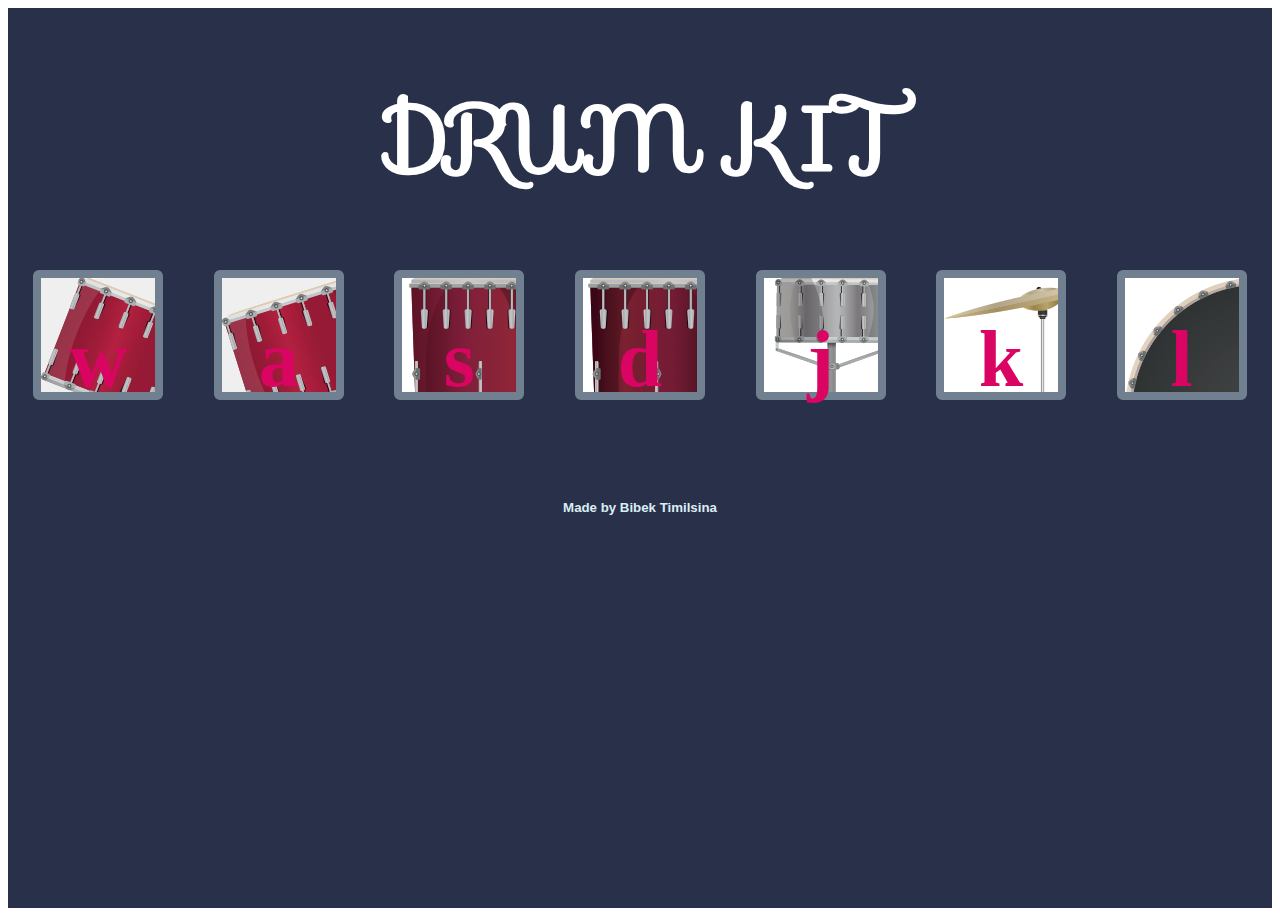
<file: index.html>
<!DOCTYPE html>
<html lang="en">
<head>
    <meta charset="UTF-8">
    <meta http-equiv="X-UA-Compatible" content="IE=edge">
    <meta name="viewport" content="width=device-width, initial-scale=1.0">
    <title>Drum Kit</title>
    <link rel="stylesheet" href="https://fonts.googleapis.com/css?family=Sofia">
    <link rel="stylesheet" href="https://cdnjs.cloudflare.com/ajax/libs/font-awesome/6.2.1/css/all.min.css" integrity="sha512-MV7K8+y+gLIBoVD59lQIYicR65iaqukzvf/nwasF0nqhPay5w/9lJmVM2hMDcnK1OnMGCdVK+iQrJ7lzPJQd1w==" crossorigin="anonymous" referrerpolicy="no-referrer" />
    <link rel="stylesheet" href="index.css">
</head>
<body>
    <div class="container" id="container">
       <div class="title">
        <h1>DRUM <i class="fa-solid fa-drum"></i> KIT</h1>
       </div>
       <div class="number">
        <button class="drum w">w</button>
        <button class="drum a">a</button>
        <button class="drum s">s</button>
        <button class="drum d">d</button>
        <button class="drum j">j</button>
        <button class="drum k">k</button>
        <button class="drum l">l</button>
        
       </div>
       <div class="footer">
           <h5>Made by Bibek Timilsina</h5>
       </div>
    </div>
</body>
<script src="index.js"></script>
</html>
</file>
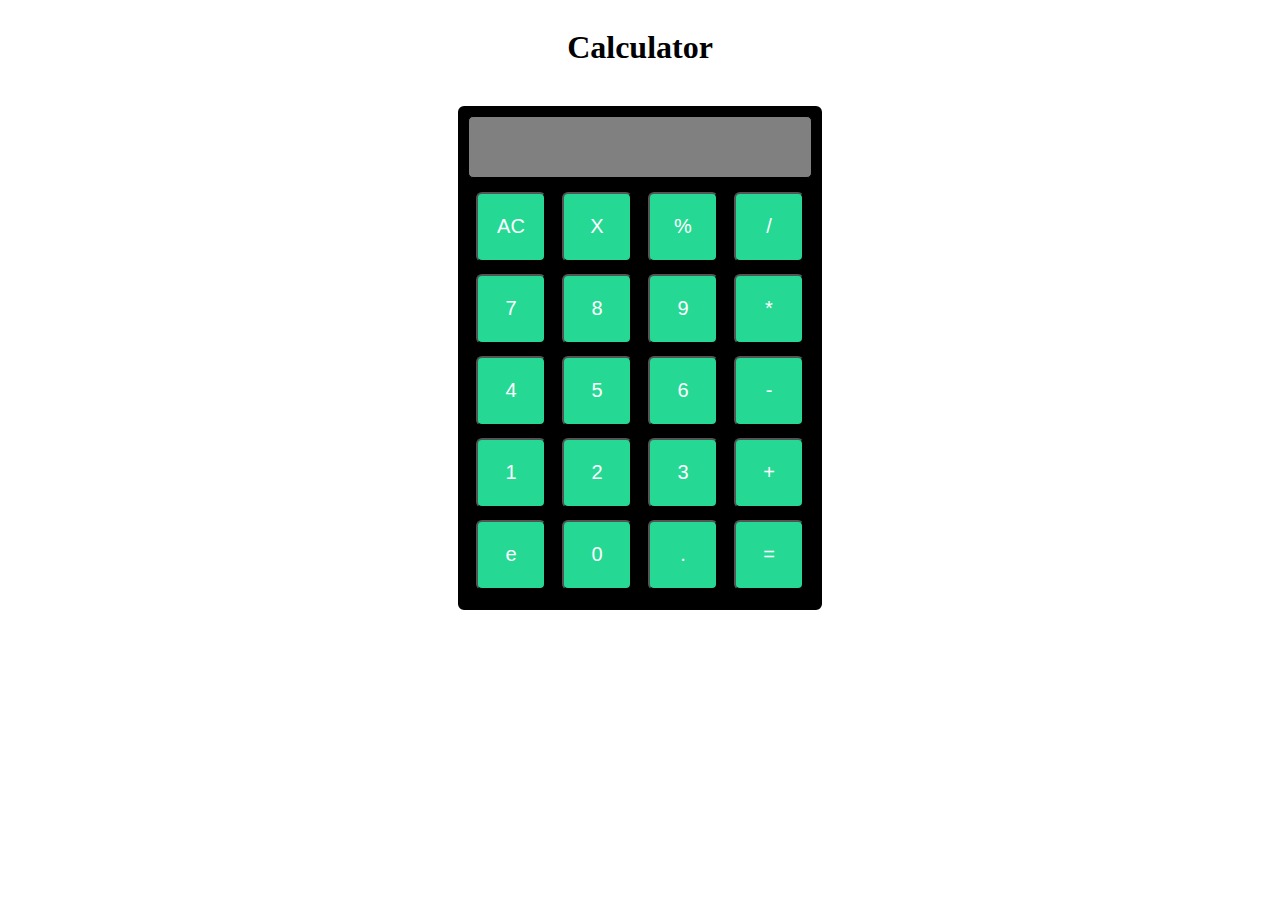
<file: calculator/index.html>
<!DOCTYPE html>
<html lang="en">
<head>
    <meta charset="UTF-8">
    <meta http-equiv="X-UA-Compatible" content="IE=edge">
    <meta name="viewport" content="width=device-width, initial-scale=1.0">
    <title>Simple calculator</title>
    <style>
      body{
          display: flex;
          align-items: center;
          justify-content: center;
      }
      #container{
        height: 500px;
        width: 360px;
        border:2px solid  black;
        border-radius:6px;
        background-color: black;
        color: white;
      }
      #display
      {
        text-align: right;
        height:60px;
        background-color: grey;
        border: 1px solid black;
        border-radius: 5px;
        margin:8px;
      }
      .heading{
        text-align: center;
      }
    .btn{
        color:white;
        background-color:rgba(40, 235, 160, 0.925);
       margin: 6px;
        width: 70px;
        height: 70px;
        border-radius: 6px;
        font-size: 20px;
      }
      #btn-container{
          display: grid;
          justify-content: space-around;
      }
      #show{
          font-size: 20px;
          color: white;
      }
   
       
    </style>
</head>
<body>
    <div id="body">
        <h1 class="heading" id="heading">Calculator</h1>
        <br>
        <div id="container" >
                <div id="display">
                    <p id="show"></p>
                </div>
                <div id="btn-container">
                <div>
                    <button class="btn" id="">AC</button>  
                    <button class="btn" id="">X</button>
                    <button class="btn" id="">%</button>
                    <button class="btn" id="">/</button>
                </div>
                <div>
                    <button class="btn" id="">7</button>
                    <button class="btn" id="">8</button>
                    <button class="btn" id="">9</button>
                    <button class="btn" id="">*</button>
                </div>
                <div>
                    <button class="btn" id="">4</button>
                    <button class="btn" id="">5</button>
                    <button class="btn" id="">6</button>
                    <button class="btn" id="">-</button>
                </div>
                <div>
                    <button class="btn" id="">1</button>
                    <button class="btn" id="">2</button>
                    <button class="btn" id="">3</button>
                    <button class="btn" id="">+</button>
                </div>
                <div>
                    <button class="btn" id="">e</button>
                    <button class="btn" id="">0</button>
                    <button class="btn" id="">.</button>
                    <button class="btn" id="">=</button>
                </div>
                      


                </div>
            </div>
        </div>
</body>
<script src="calculator.js"></script>

</html>
</file>
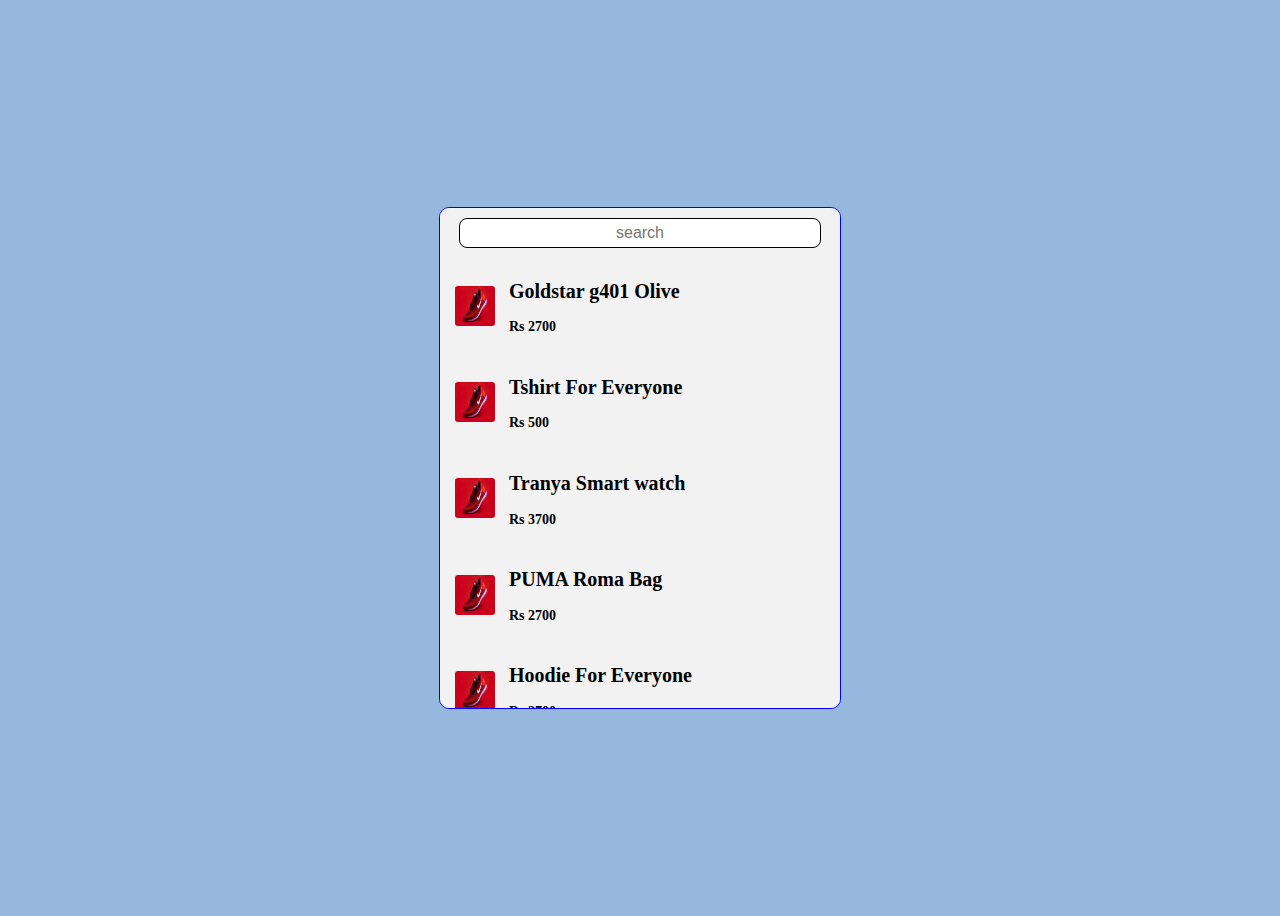
<file: search bar in js/index.html>
<!DOCTYPE html>
<html lang="en">

<head>
    <meta charset="UTF-8">
    <meta http-equiv="X-UA-Compatible" content="IE=edge">
    <meta name="viewport" content="width=device-width, initial-scale=1.0">
    <title>Search Items</title>
    <link rel="stylesheet" href="index.css">

</head>

<body>
    <div class="container">
        <div class="search">
            <form class="form">
                <input id="input" type="text" placeholder="search" onkeyup="search()">
            </form>

        </div>
        <div class="items" id="items">
            <div class="product">
                <img src="Bibek_Timilsina.jpg" alt="photo">
                <div class="pdc">
                    <h2 class="text">Goldstar g401 Olive </h2>
                    <h3 class="price">Rs 2700</h3>
                </div>
            </div>
            <div class="product">
                <img src="Bibek_Timilsina.jpg" alt="photo">
               <div class="pdc">
                    <h2 class="text">Tshirt For Everyone </h2>
                    <h3 class="price">Rs 500</h3>
                </div>
            </div>
            <div class="product">
                <img src="Bibek_Timilsina.jpg" alt="photo">
                <div class="pdc">
                    <h2 class="text">Tranya Smart watch </h2>
                    <h3 class="price">Rs 3700</h3>
                </div>
            </div>
            <div class="product">
                <img src="Bibek_Timilsina.jpg" alt="photo">
                <div class="pdc">
                    <h2 class="text">PUMA Roma Bag </h2>
                    <h3 class="price">Rs 2700</h3>
                </div>

            </div>
            <div class="product">
                <img src="Bibek_Timilsina.jpg" alt="photo">
                <div class="pdc">
                    <h2 class="text">Hoodie For Everyone </h2>
                    <h3 class="price">Rs 2700</h3>
                </div>
            </div>
            <div class="product">
                <img src="Bibek_Timilsina.jpg" alt="photo">
                <div class="pdc">
                    <h2 class="text">Grand Court Sneaker</h2>
                    <h3 class="price">Rs 2700</h3>
                </div>
            </div>
            <div class="product">
                <img src="Bibek_Timilsina.jpg" alt="photo">
                <div class="pdc">
                    <h2 class="text">Tranya Tshirt</h2>
                    <h3 class="price">Rs 2700</h3>
                </div>
            </div>
            <div class="product">
                <img src="Bibek_Timilsina.jpg" alt="photo">
                <div class="pdc">
                    <h2 class="text">Gildan Men's Crew Tshirt</h2>
                    <h3 class="price">Rs 2700</h3>
                </div>
            </div>
            <div class="product">
                <img src="Bibek_Timilsina.jpg" alt="photo">
                <div class="pdc">
                    <h2 class="text">Adidas Sneaker </h2>
                    <h3 class="price">Rs 2700</h3>
                </div>
            </div>
            <div class="product">
                <img src="Bibek_Timilsina.jpg" alt="photo">
                <div class="pdc">
                    <h2 class="text">Adidas Grand Court Sneaker</h2>
                    <h3 class="price">Rs 2700</h3>
                </div>
            </div>
            <div class="product">
                <img src="Bibek_Timilsina.jpg" alt="photo">
                <div class="pdc">
                    <h2 class="text">Fashionable Bags</h2>
                    <h3 class="price">Rs 2700</h3>
                </div>
            </div>

        </div>

    </div>
    <script src="index.js"></script>
</body>
</html>
</file>
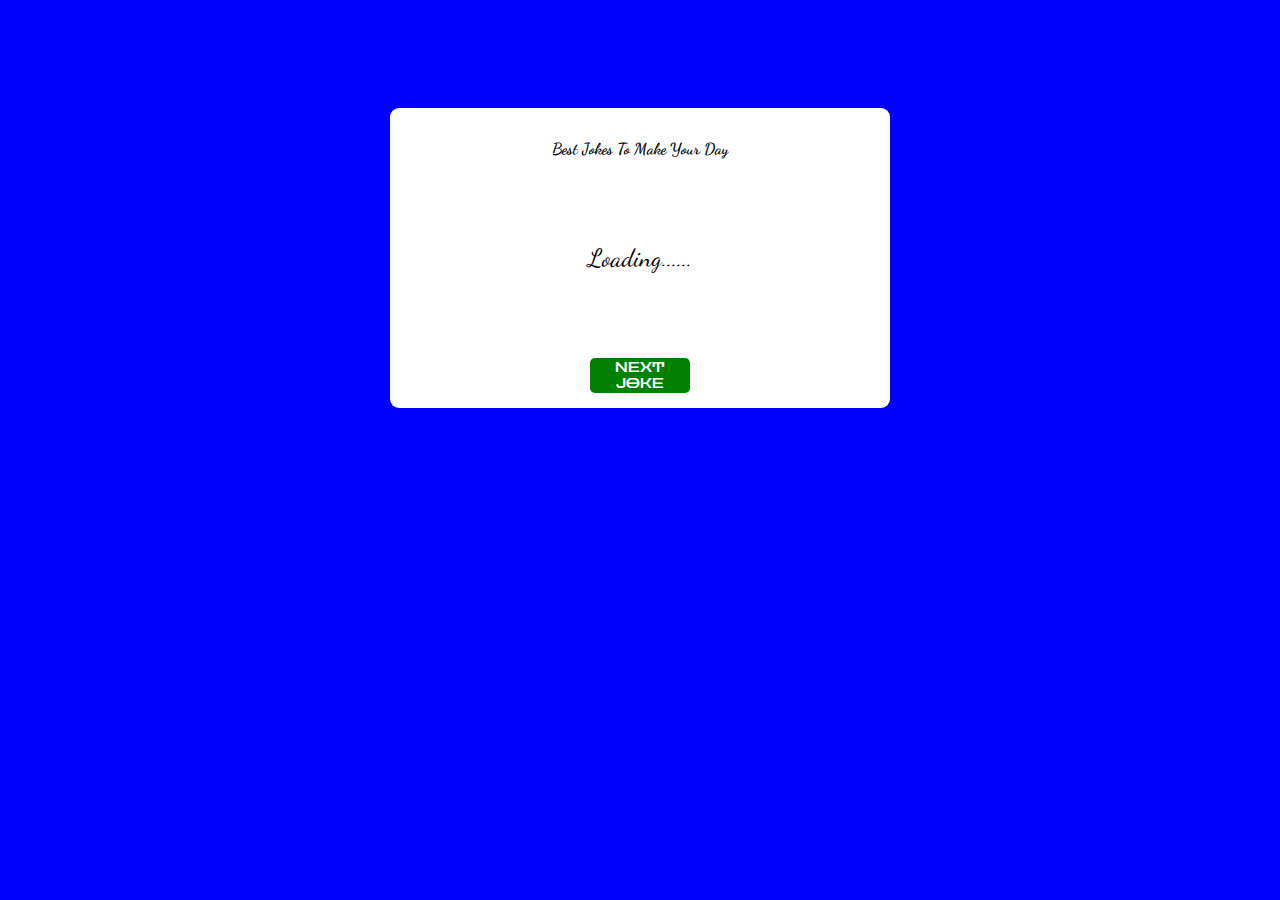
<file: jokes.html>
<!DOCTYPE html>
<html lang="en">
<head>
    <meta charset="UTF-8">
    <meta http-equiv="X-UA-Compatible" content="IE=edge">
    <meta name="viewport" content="width=device-width, initial-scale=1.0">
    <title>Jokes</title>
    <link rel="preconnect" href="https://fonts.googleapis.com"><link rel="preconnect" href="https://fonts.gstatic.com" crossorigin><link href="https://fonts.googleapis.com/css2?family=Dancing+Script:wght@500&display=swap" rel="stylesheet">
    <link rel="preconnect" href="https://fonts.googleapis.com"><link rel="preconnect" href="https://fonts.gstatic.com" crossorigin><link href="https://fonts.googleapis.com/css2?family=Dancing+Script:wght@500&family=Zen+Dots&display=swap" rel="stylesheet">     
    <style>
    
    
        body{
            background-color: blue;

        }
        div#body{
            display:flex;
            align-items: center;
            justify-content: center;
        }
        div#container{
            width:500px;
            height: 300px;
            background-color: white;
            color:black;
            margin: 100px -50px 100px -50px;
            border-radius: 9px;
            text-align: center;
        }
        h3{ padding-top: 15px;
             font-size: 30px;
            font-family: 'Dancing Script', cursive;                                   
            font-size: medium;

        }
        p.jokes{
            display: flex;
            align-items: center;
            justify-content: center;
            height: 150px;
            font-family: 'Dancing Script', cursive;
            font-size: 25px;
        }
        button{
            position: relative;
            background-color:green;
            color: white;
            height: 35px;
            width: 100px;
            border:none;
            border-radius: 5px;
            opacity: 1;
            transition: 0.3s;
            font-family: 'Zen Dots', cursive;
        }
        button:hover{
            opacity: 0.8;
            transition-duration: 0.1s;
        }
        button:after {
        content: "";
        display: block;
        position: absolute;
        border-radius: 4em;
        left: 0;
        top:0;
        width: 100%;
        height: 100%;
        opacity: 0;
        transition: all 0.5s;
        box-shadow: 0 0 8px 30px black;
        }

        button:active:after {
        box-shadow: 0 0 0 0 white;
        position: absolute;
        border-radius: 4em;
        left: 0;
        top:0;
        opacity: 1;
        transition: 0s;
        }

        button:active {
        top: 1px;
        }



    </style>
</head>
<body>
    <div id="body">
        <div id="container">
            <h3 class="header">Best Jokes To Make Your Day</h3>
            <p class="jokes" id="jokes">Loading......</p>
            <button id="jokesbtn">NEXT JOKE</button>
        </div>
    </div>
</body>
<script>
    // const jokes=document.getElementById('jokes');
    // const button=document.getElementById("jokesbtn");

    // const generatejokes=()=>{
    //     const setheader={
    //         headers :{
    //             Accept:"application/json"
    //         }
    //     }

    //     fetch("https://icanhazdadjoke.com/", setheader)

    //     .then((res)=> res.json())
    //     .then((data)=>{
    //         jokes.innerHTML=data.joke;
    //     })
    // }

    // button.addEventListener("click" ,generatejokes);
    // generatejokes();
    const jokes=document.getElementById('jokes');
    const button=document.getElementById("jokesbtn");

    const generatejokes=async()=>{
        try{
        const setheader={
            headers :{
                Accept:"application/json"
            }
        }

       const res=await fetch("https://icanhazdadjoke.com/", setheader);
       const data=await res.json();
       jokes.innerHTML=data.joke;
    }catch(err){
            console.log=`error is ${err}`;
        }

     }
    button.addEventListener("click" ,generatejokes);
    generatejokes();
</script>
</html>
</file>
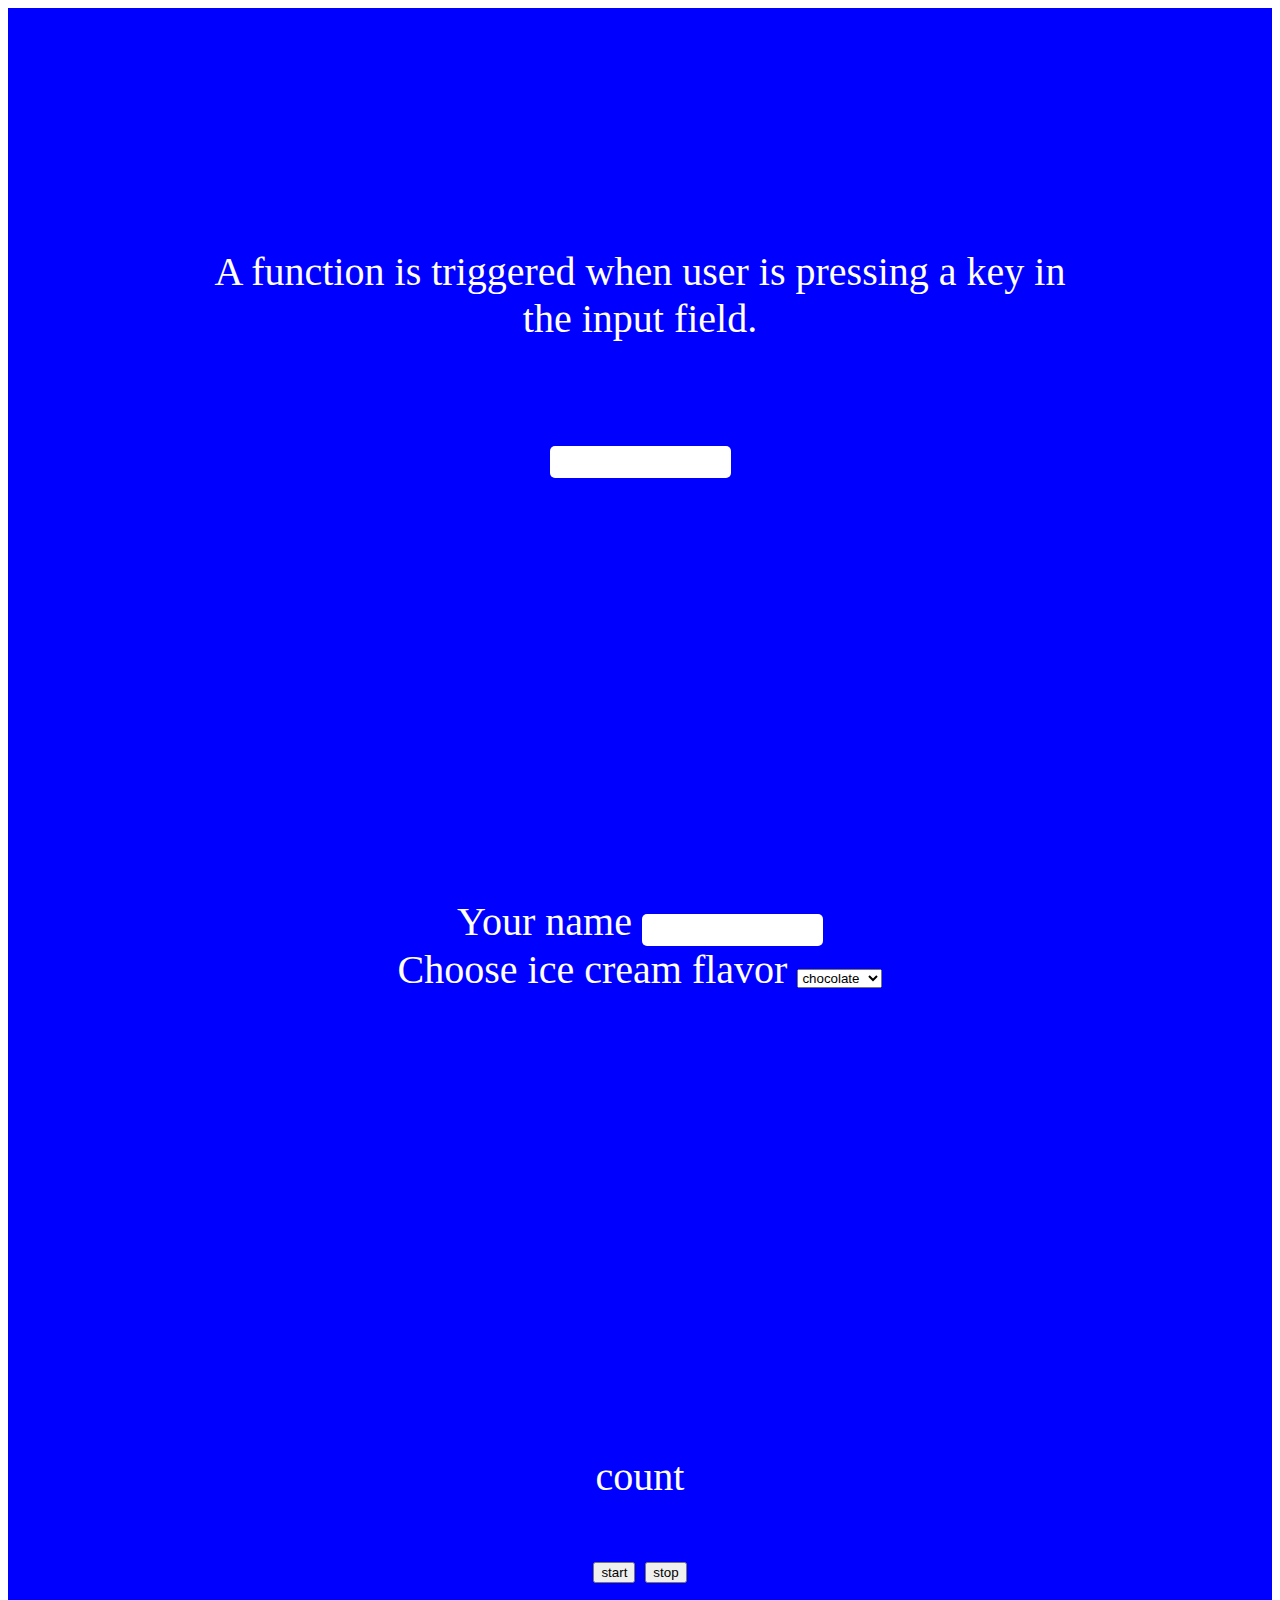
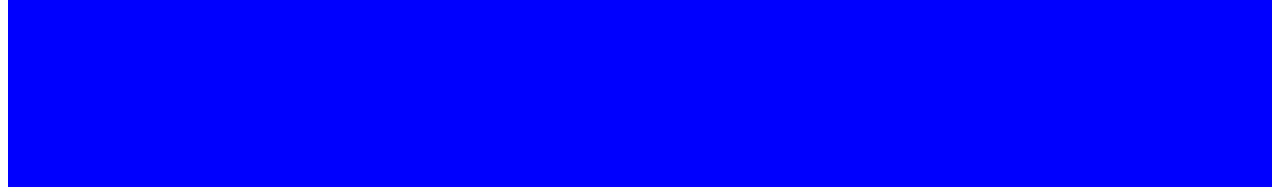
<file: keypress.html>
<!DOCTYPE html>
<html lang="en">
<head>
    <meta charset="UTF-8">
    <meta http-equiv="X-UA-Compatible" content="IE=edge">
    <meta name="viewport" content="width=device-width, initial-scale=1.0">
    <title>studyjavascript</title>
    <style>
        div{
            text-align: center;
        }
        .main , .main2, .main3{
            background-color: blue;
            color: white;
            font-size: 40px;
            padding: 200px;
            
        }
        input.effect{
            background-color: white;
            color: blue;
            height: 30px;
            border: brown;
            border-radius: 5px;
        }
        #display, #result{
            color: gray;
            font-size: 20px;
        }
    
    </style>
</head>
<body>
    <div class="main">
        <div>
            <p id="date"></p>
            <p>A function is triggered when user is pressing a key in the input field.</p>
            <br>
            <input type="text" onkeypress="keyPress()" class="effect">
            <br>
            <p id="display"></p>
        </div>
    </div>
    <div class="main2">
      <div>
            <lebel  for="">Your name </lebel>
            <input type=" text" class="effect" id="ice">
            <br>
            <lebel> Choose ice cream flavor</lebel>
            <select name="icecream" id="icecream">
                <option value="chocolate">chocolate</option>
                <option value="vanilla">vanilla</option>
                <option value="strawberry">strawberry</option>
            </select>
            <p id="result"></p>
     </div>    
    </div>
    <div class="main3">
        <div>
              <p id="count">count</p>
             <button id="btn1">start</button>
             <button id="btn2">stop</button>
       </div>    
      </div>
    <script>
        (function(){
            setInterval(() => {
                let showdate=document.getElementById("date");
                showdate.innerHTML=new Date().toLocaleTimeString();
            }, 1000)
        })();

        const keyPress=()=>{
            document.getElementById("display").innerHTML=`you press ${event.key} with value ${event.code}`;
        }
        const icecream=document.getElementById("icecream");
        icecream.addEventListener('change',()=>{
            const inputname=document.getElementById("ice").value;
            const selecting=document.getElementById("icecream").value;
            const result=document.getElementById('result');
            result.innerHTML=`Mr ${inputname} select ${selecting} ice-cream flavor.`;
        })
        
        const show=document.getElementById("count");
        const startcount=document.getElementById("btn1");
        const stopcount=document.getElementById("btn2");
        let timeset;
        let num=0;
        startcount.addEventListener("click", ()=>{
            show.innerHTML="loading...";
            timeset=setInterval(()=>{
                show.innerHTML=`${num}`;
                num++;
            },1000);

        })
        stopcount.addEventListener("click",()=>{
            clearInterval(timeset);
        })
    </script>
</body>
</html>
</file>
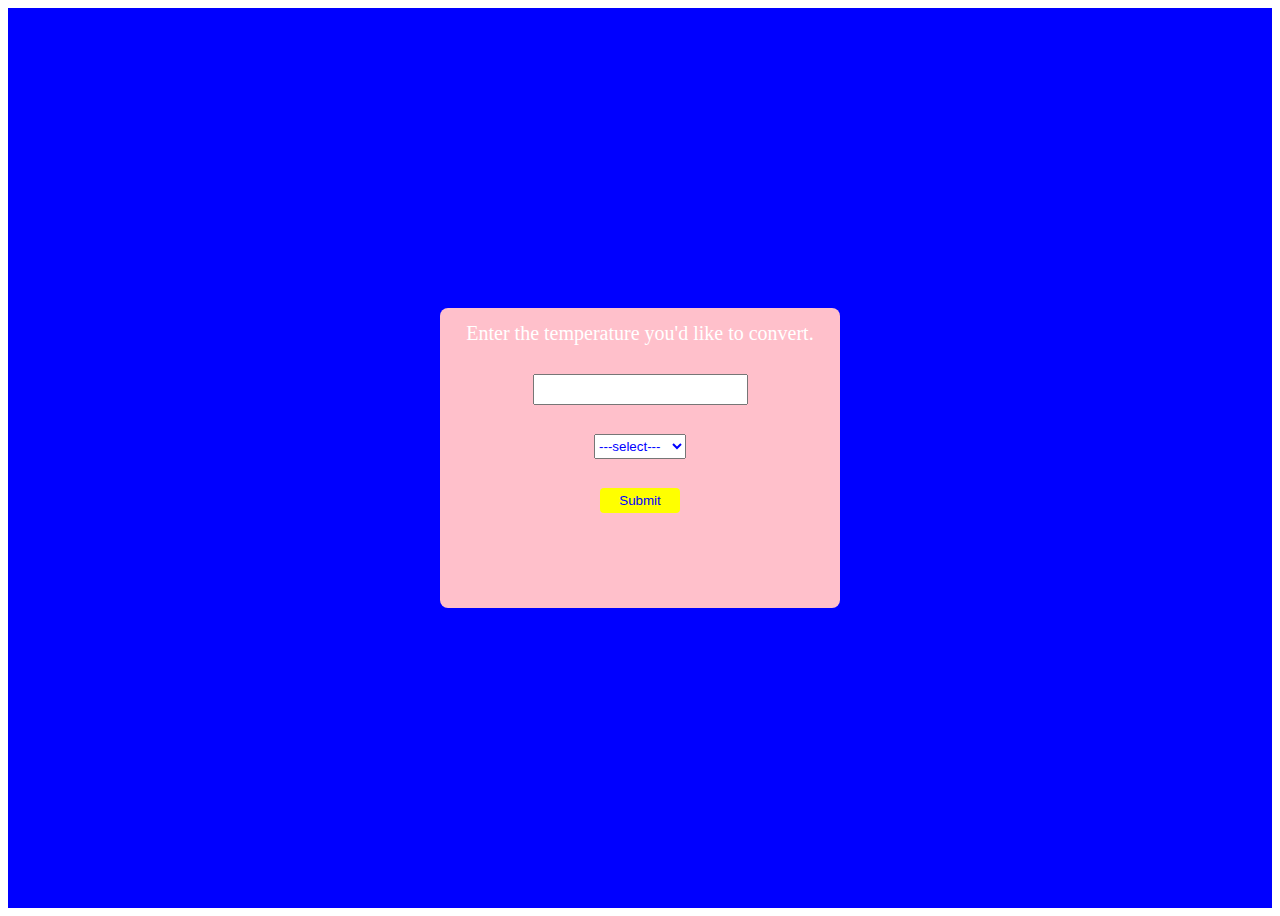
<file: tempcalc.html>
<!DOCTYPE html>
<html lang="en">
<head>
    <meta charset="UTF-8">
    <meta http-equiv="X-UA-Compatible" content="IE=edge">
    <meta name="viewport" content="width=device-width, initial-scale=1.0">
    <title>Temperature Converter</title>
    <style>
        div{
            height: 100vh;
            display:grid;
            place-items: center;
            align-items: center;
            background-color: blue;
        }
        form{
            background-color:pink;
            color:white;
            height:300px;
            width: 400px;
            border: none;
            border-radius: 8px;
            display:grid;
            place-items: center;
            align-items: center;
            font-size: 20px;
        }
      
        .temp{
            color:blue;
            font-size: medium;
            height :25px;
        }
        select{
            height:25px;
            color: blue;
        }
        button{
            height:25px;
            width:80px;
            color: blue;
            background-color: yellow;
            border-radius: 4px;
            border: none;
        }
        
    </style>
</head>
<body>
    <div>
    <form class="tempcalc" onsubmit="tempcalc();return false">
        <label for="temperature">Enter the temperature you'd like to convert.</label>
        <input type="number" class="temp" id="temp">
        <select name="type" id="type">
            <option >---select---</option>
            <option value="celc">°Celsius</option>
            <option value="fren">°Fahrenheit</option>
            
        </select>
        <!-- <input type="button" name="temp" id="button" value="Submit"> -->
        <button type="submit">Submit</button>
        <br/>
        <span id="result"></span>
    </form>
    </div>
</body>
<script>
    const tempcalc=()=>{
        const tempnum=document.getElementById("temp").value;
        const tempselected=document.getElementById("type");
        // const tempvalue=tempselected.selectedIndex;
        // const x=tempselected.options;

        const tempvalue=type.options[tempselected.selectedIndex].value;
        const result=document.getElementById("result");
        var finalvalue;
        
        const celTofah=(c)=>{
            let f;
            f=((9/5)*c+32);
            return f;
        }
        const fahTocel=(f)=>{
            let c;
            c=((5/9)*(f-32));
            return c;
        }
        if(tempvalue=="celc"){
            finalvalue=celTofah(tempnum);
            result.innerHTML=`= ${finalvalue}°Fahrenheit`;
        } else if(tempvalue=="fren"){
            finalvalue=fahTocel(tempnum);
            result.innerHTML=`= ${finalvalue}°Celsius`;
        }else{
            console.log(" no index selected");
        }


    }
  
</script>
</html>
</file>
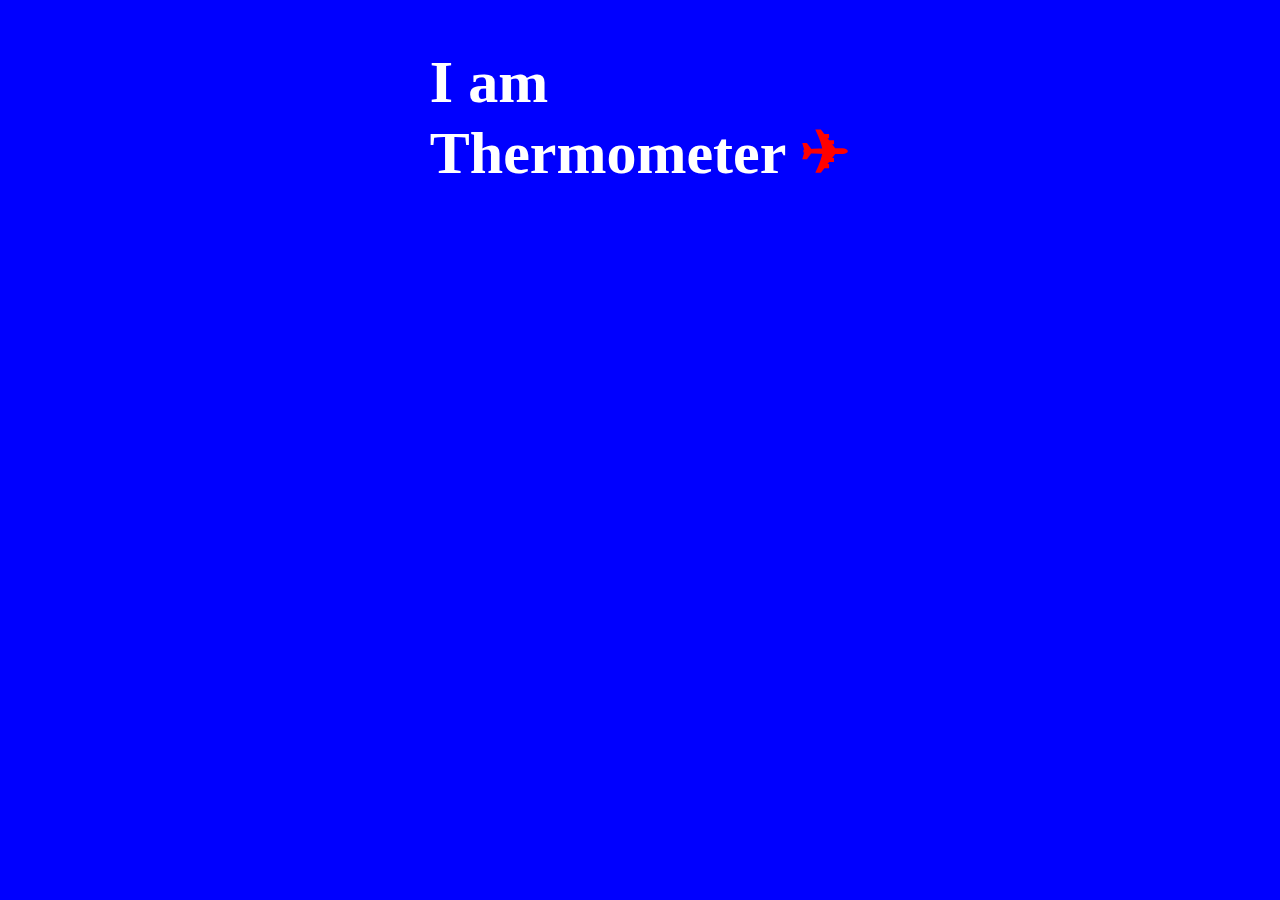
<file: thermometer.html>
<!DOCTYPE html>
<html lang="en">
<head>
    <meta charset="UTF-8">
    <meta http-equiv="X-UA-Compatible" content="IE=edge">
    <meta name="viewport" content="width=device-width, initial-scale=1.0">
    <title>Thermometer</title>
    <style>
        body{
            color:white;
            background-color: blue;
        }
        .main{
            height:max-content;
            margin: 0px;
            display: flex;
           justify-content: center;
           align-items: center;
        }
        h1{
            font-size: 60px;

        }
        span{
            color:white;
        }
    </style>
</head>
<body>
    <div class="main">
        <h1>I am <br> Thermometer <span id="temp"></span></h1>
    </div>
    <script>
        const tempload= ()=>{
           let temp= document.getElementById('temp');
           temp.innerHTML= "\xf2cb";
           temp.innerHTML= "\u2708";
           temp.style.color="red";
        }
    
        tempload();
    </script>
</body>

</html>
</file>
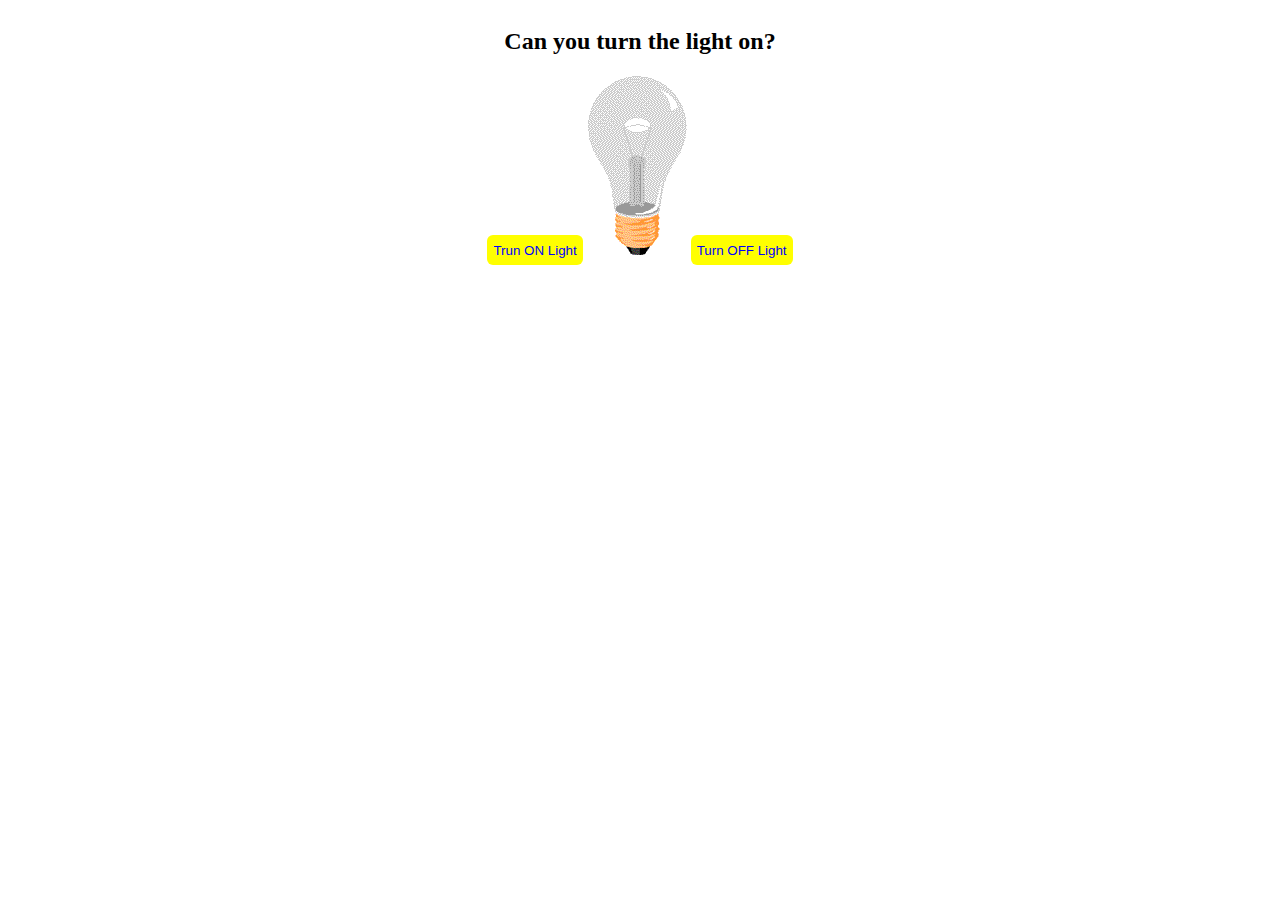
<file: light on and off/jsproject1.html>
<!DOCTYPE html>
<html lang="en">
<head>
    <meta charset="UTF-8">
    <meta http-equiv="X-UA-Compatible" content="IE=edge">
    <meta name="viewport" content="width=device-width, initial-scale=1.0">
    <title>Turn on light </title>
    <style>
        .main{
            background-color: white;
            color:black;
            
            text-align: center;
            justify-content: center;
            display: flex;
        }

        button#on ,button#off{
            border: none;
            border-radius: 6px;
            height: 30px;
            background-color: yellow;
            color: blue;
            
        }
    </style>
</head>
<body>
    <div class="main">
        <div class="body">
            <h2 id="title">Can you turn the light on?</h2>
            <button id="on" onclick="lighton()">Trun ON Light</button>
            <img src="off.gif" alt="OFF" id="img">
            <button id="off" onclick="lightoff()">Turn OFF Light</button>
        </div>
    </div>
    <script>
       function lighton(){
            document.getElementById("img").src=("on.gif");
        }
        function lightoff(){
            document.getElementById("img").src=("off.gif");
        }
    </script>
</body>
</html>
</file>
<file: index.css>
.container{
    background-color:#283149;
    height: 100vh;
    text-align: center;
}
.title{
    font-size: 45px;
    font-family: Sofia;
    color:white;
    display: flex;
    align-items: center;
    justify-content: center;
}
i{
    color: #DA0463;
}
.number{
    display: flex;
   justify-content: space-around;
   align-items: center;
}
button{
    height: 130px;
    width: 130px;
    border-radius:6px;
    border: 8px solid slategrey;
    font-size: 5rem;
    font-family: 'Arvo', cursive;
    line-height: 2;
    font-weight: 900;
    color: #DA0463;
  
}.d{
    background-image:url(./images/tom4.png);
}
.s{
    background-image:url(./images/tom3.png);
}
.a{
    background-image:url(./images/tom2.png);
}
.w{
    background-image:url(./images/tom1.png);
}
.j{
    background-image:url(./images/snare.png);
}
.k{
    background-image:url(./images/crash.png);
}
.l{
    background-image:url(./images/kick.png);
}

.footer {
    color: #DBEDF3;
    font-family: sans-serif;
    margin-top: 100px;
    
  }
</file>
<file: search bar in js/index.css>
body{
    display: grid;
    justify-content: center;
    align-items: center;
    background-color: #96b8df;
    height: 100vh;
   
}

.container{
    height: 500px;
    width: 400px;
    border-radius: 10px;
    border: 1px solid blue;
    background-color: #f2f2f2;
    overflow:scroll;
    
}
.form {
    text-align: center;
    padding: 10px 0px;
    width: 100%;
    border: none;
}
 #input{
     font-size: 16px;
    text-align: center;
    padding: 5px 0px;
    border-radius: 8px;
    width: 90%;
    border: 1px solid black;
 }
 img{
     width: 40px;
     height: 40px;
     border-radius: 3px;
 }
 .product{
     display: flex;
     flex-direction: row;
     padding: 5px 15px;
     align-items: center;
 }
 .pdc{
     padding: 0px 14px;
 }
 .text{
     font-size: 20px;
 }
 .price{
    font-size: 14px;
}
</file>
